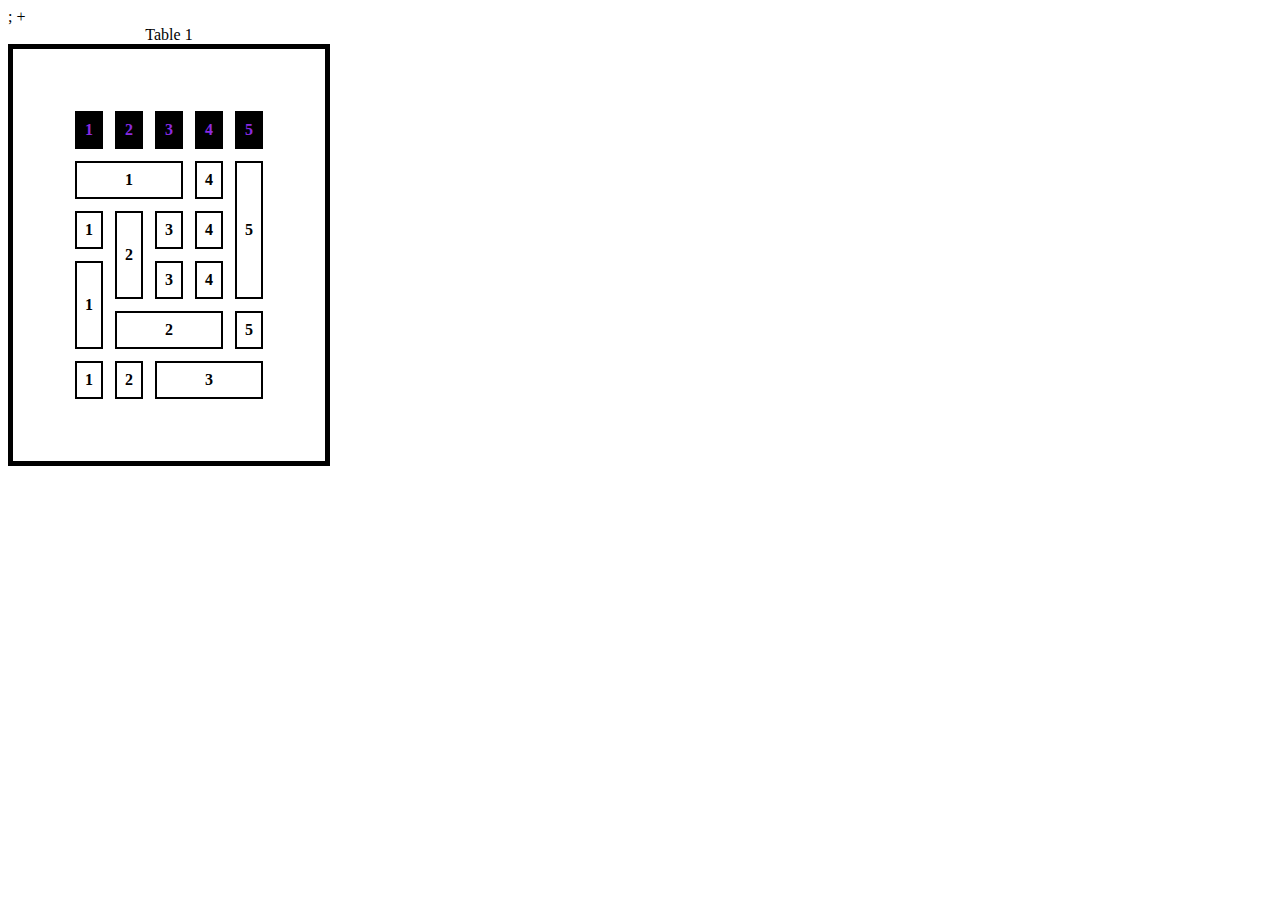
<file: internship.html>
<!DOCTYPE html>
<html lang="en">
    <head>
        <style>
            table{                
                border:5px solid black;
                padding: 50px;
                border-spacing: 12px;

            }
            td, th{
                padding: 8px;
                border:2px solid black;

               
            caption{
                font-size:24px;
            }

            </style>;
    </head>
    <table>
        <caption fontsize>Table 1</caption>+
        <tr style="background-color: black; color: blueviolet; ">
            <th>1</th>
            <th>2</th>
            <th>3</th>
            <th>4</th>
            <th>5</th>
            </tr>
            <tr>
                <th colspan="3">1</th>
                <th>4</th>
                <th rowspan="3">5</th>
                </tr>
            <tr>
                    <th>1</th>
                    <th rowspan="2">2</th>
                    <th>3</th>
                    <th>4</th>
            </tr>
            
                <tr>              
                      <th rowspan="2">1</th>
                    
                      <th>3</th>
                      <th>4</th>
                        </tr>
                                        
                        <tr>
                        <th colspan="3">2</th>
                
                        <th>5</th>
                        </tr>
               
                    <tr>
                        <th>1</th>
                        <th>2</th>
                        <th colspan="3">3</th>
                        
                      </tr>
                    
                    
                  
                    </tbody>
                    

  
                    
                    

   
</html>
</file>
